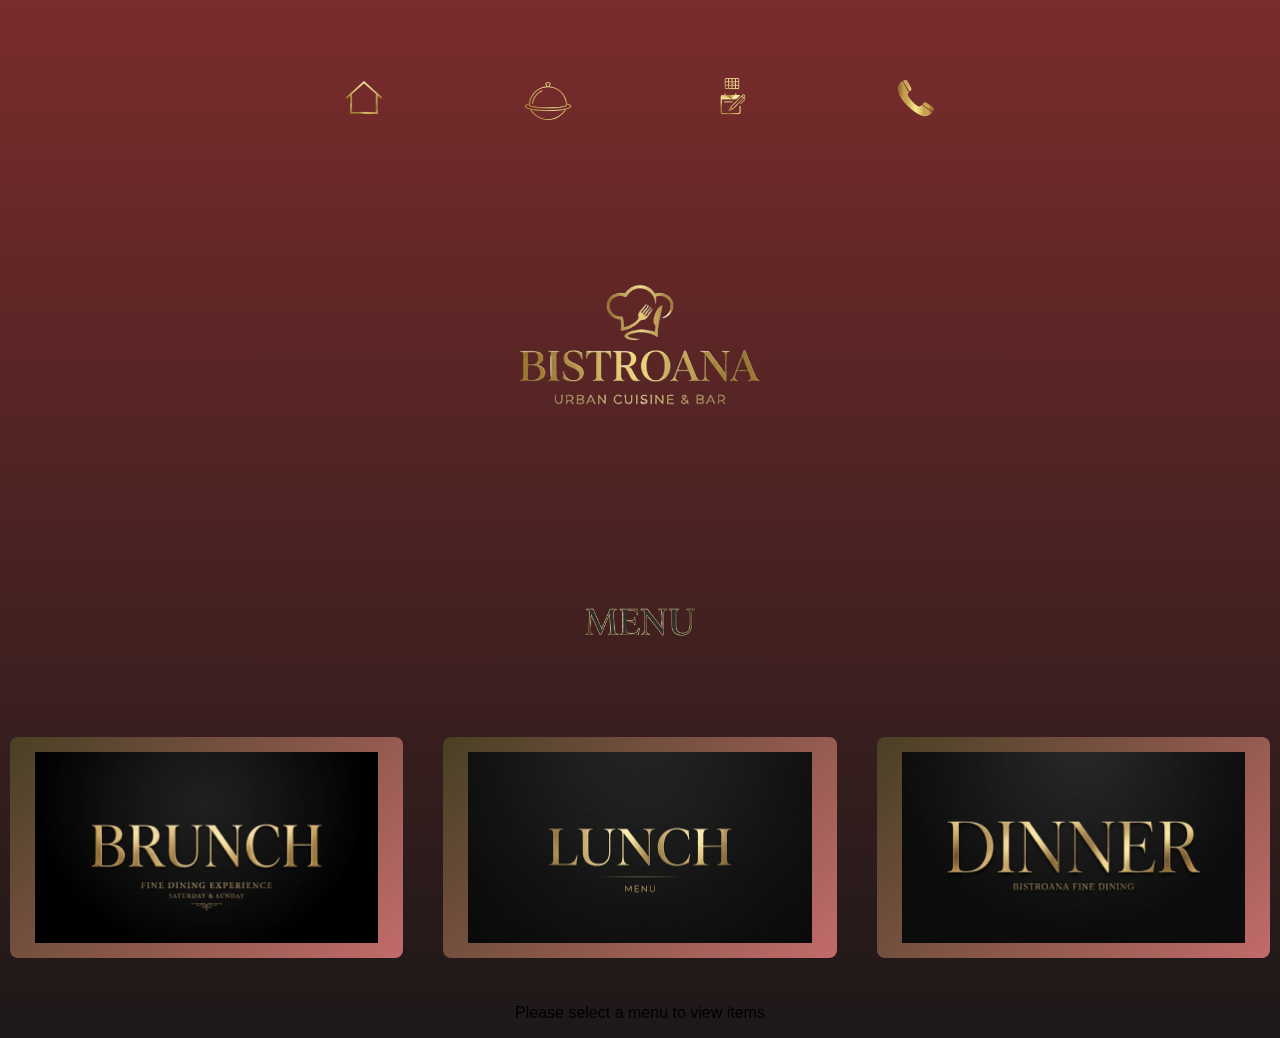
<file: masonbrown/index.html>
<!DOCTYPE html>
<html lang="en">
<head>
  <meta charset="UTF-8">
  <meta name="viewport" content="width=device-width, initial-scale=1.0">
  <title>Bistroana</title>
  <link rel="stylesheet" href="style.css">
</head>

<body>
  <nav id="navbar">
  <ul>
    <li><a href="index.html"><img src="images/homeicon.png" alt="Home"></a></li> 
    <li><a href="#"><img src="images/navbarmenulogo.png" alt="Menu"></a></li>
    <li><a href="reservation.html" target="_blank" rel="noopener noreferrer">
        <img src="images/reservationlogo.png" alt="Reservations">
    </a></li>
    <li><a href="#"><img src="images/contactus.png" alt="Contact"></a></li>
  </ul>
</nav>

  <h1 id="logo"><img src="images/bistroana.png" alt="Bistroana"></h1>
  <h2 id="menu-title"><img src="images/menulogo.png" alt="Menu"></h2>

  <div id="buttons">
    <button id="brunch-btn"><img src="images/brunchlogo.png" alt="Brunch"></button>
    <button id="lunch-btn"><img src="images/lunchlogo.png" alt="Lunch"></button>
    <button id="dinner-btn"><img src="images/dinnerlogo.png" alt="Dinner"></button>
  </div>

  <div id="menu-display">
    <p>Please select a menu to view items</p>
  </div>

  <script src="script.js"></script>
</body>
</html>
</file>
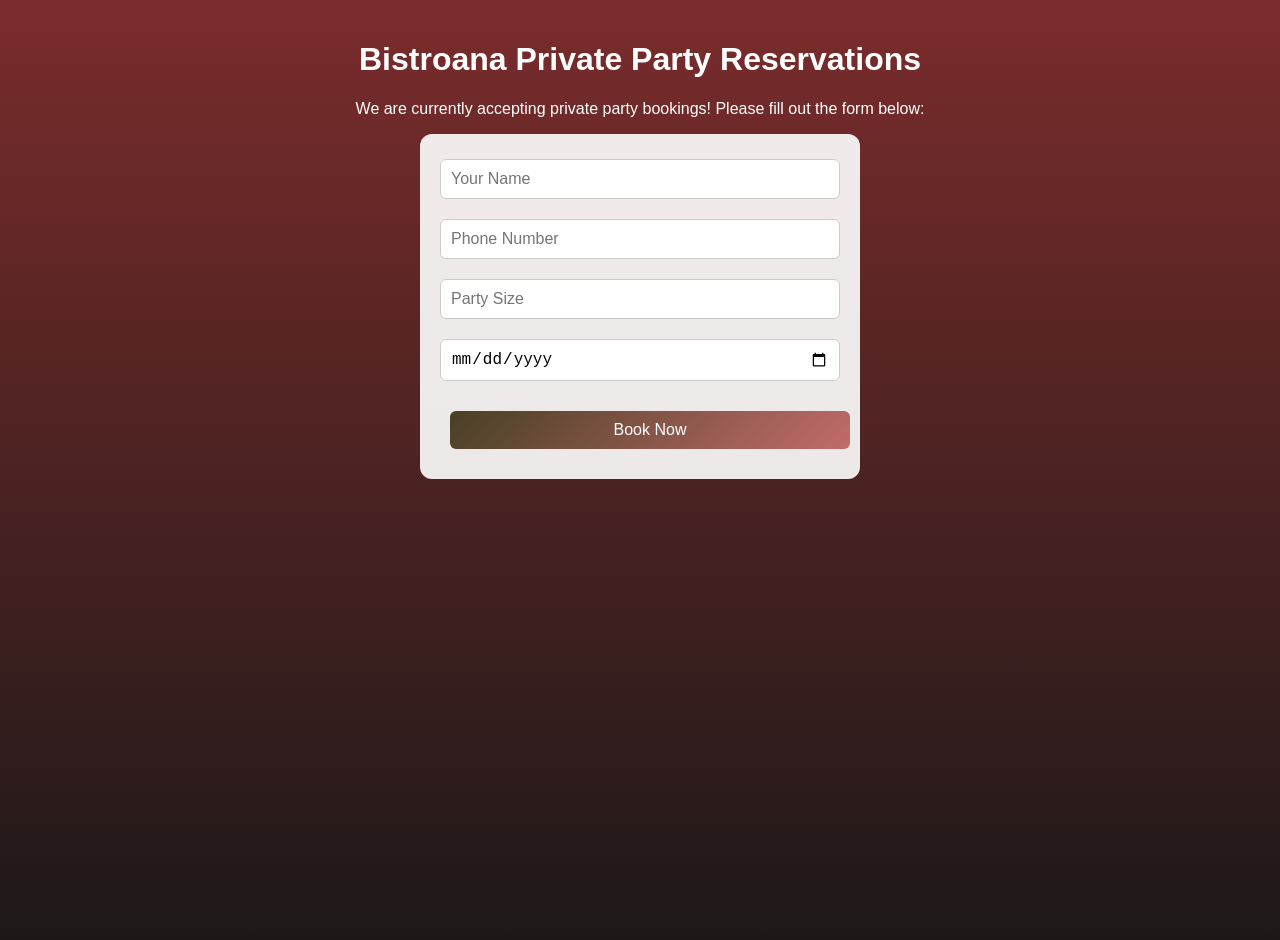
<file: masonbrown/reservation.html>
<!DOCTYPE html>
<html lang="en">
<head>
  <meta charset="UTF-8">
  <meta name="viewport" content="width=device-width, initial-scale=1.0">
  <title>Bistroana Reservations</title>
  <link rel="stylesheet" href="style.css">
  <style>
    body {
      font-family: Arial, sans-serif;
      text-align: center;
      padding: 20px;
      background: linear-gradient(#7b2c2c, #1d1818);
      color: white;
    }
    form {
      background-color: rgba(255,255,255,0.9);
      color: #000;
      padding: 20px;
      border-radius: 12px;
      max-width: 400px;
      margin: 0 auto;
      display: flex;
      flex-direction: column;
      gap: 15px;
    }
    input, select {
      padding: 10px;
      font-size: 16px;
      border-radius: 8px;
      border: 1px solid #ccc;
    }
    button {
      padding: 12px;
      background-color: #c26b6b;
      border: none;
      color: white;
      font-size: 18px;
      cursor: pointer;
      border-radius: 8px;
    }
    button:hover {
      background-color: #cbb043;
    }

    /* Confirmation message styles */
    #confirmation {
      margin-top: 20px;
      font-weight: bold;
      opacity: 0;                 /* start hidden */
      transition: opacity 0.8s ease; /* smooth fade-in */
    }
    #confirmation.show {
      opacity: 1;                 /* fade in */
    }
  </style>
</head>
<body>

  <h1>Bistroana Private Party Reservations</h1>
  <p>We are currently accepting private party bookings! Please fill out the form below:</p>

  <form id="reservation-form">
    <input type="text" id="name" placeholder="Your Name" required>
    <input type="tel" id="phone" placeholder="Phone Number" required>
    <input type="number" id="party-size" placeholder="Party Size" min="1" required>
    <input type="date" id="date" required>
    <button type="submit">Book Now</button>
  </form>

  <p id="confirmation"></p>

  <script>
    const form = document.getElementById('reservation-form');
    const confirmation = document.getElementById('confirmation');

    form.addEventListener('submit', function(e) {
      e.preventDefault();

      const name = document.getElementById('name').value;
      const phone = document.getElementById('phone').value;
      const partySize = document.getElementById('party-size').value;
      const date = document.getElementById('date').value;

      // Set confirmation message
      confirmation.textContent = `Thank you, ${name}! Your reservation for ${partySize} people on ${date} has been received. We will contact you at ${phone}.`;

      // Add class to fade in
      confirmation.classList.add('show');

      // Reset form
      form.reset();

      // Optional: remove fade-in after 5 seconds
      setTimeout(() => {
        confirmation.classList.remove('show');
      }, 5000);
    });
  </script>

</body>
</html>
</file>
<file: masonbrown/style.css>
body {
  min-height: 100vh;
  margin: 0;
  font-family: Arial, sans-serif;
  text-align: center;
  background-image: linear-gradient(#7b2c2c, #1d1818);
  background-repeat: no-repeat;
  background-size: cover;
}

#logo img {
  max-width: 300px;
  height: auto;
  margin-bottom: 20px;
}

#buttons {
  margin-bottom: 20px;
}

button {
  font-size: 40px;
  margin: 10px;
  padding: 15px 25px;
  cursor: pointer;
  background: linear-gradient(135deg, #484024, #c26b6b);
  background-color: #c26b6b;
  border: none;
  border-radius: 8px;
  transition: transform 0.2s ease, background-color 0.2s ease, box-shadow 0.2s ease;
  overflow: hidden;
}

button:hover {
  transform: translateY(-5px);
  background: linear-gradient(135deg, #b0b0af, #cbb043);
  background-color: #cbb043;
  box-shadow: 0 8px 15px rgba(0,0,0,0.3);
}

#menu-display {
  display: flex;
  flex-wrap: wrap;
  justify-content: center;
  gap: 20px;
  margin-top: 20px;
}
nav {
  display: flex;
  flex-wrap: wrap;
  justify-content: center;
  gap: 20px;
  margin-top: 20px; 
  padding: 15px;
  border-radius: 8px;
  box-shadow: 0 4px px rgba(0,0,0,0.2);
  gap: 30px;

}

.menu-card {

   background: linear-gradient(135deg, #cbb043, #753549);
  padding: 20px;
  border-radius: 12px;
  box-shadow: 0 8px 15px rgba(0,0,0,0.2);
  width: 250px;
  text-align: center;
  transition: transform 0.2s ease, box-shadow 0.2s ease;
}

.menu-card:hover {
  transform: translateY(-5px);
  box-shadow: 0 12px 20px rgba(0,0,0,0.3);
   background: linear-gradient(135deg, #cbb043, #5f5156);
}

.menu-card h3 {
  margin-bottom: 10px;
  font-size: 20px;
  color: #810d0d;
}

.menu-card p {
  font-size: 16px;
  color: #333;
}

#menu-title img {
  max-width: 150px; 
  width: 100%;       
  height: auto;     
  vertical-align: middle;
  margin-bottom: 10px; 
}
button img {
  width: 100%;           
  height: 100%;
  object-fit: cover;     
  display: block; 
}

#buttons {
  display: flex;          
  justify-content: center; 
  gap: 20px;              
  margin-bottom: 20px;
}

.menu-card img {
  width: 100%;
  height: 150px;
  object-fit: cover;
  border-radius: 12px;
  
}
nav ul {
  display: flex;          
  gap: 30px;              
  list-style: none;       
  padding: 0;             
  margin: 0;              
}

nav ul li a {
  text-decoration: none;  
           
  font-size: 18px;
  padding: 8px 12px;
  transition: background 0.2s;
  display: flex;            
  justify-content: center;  
  align-items: center;      /* center image vertically */
}

nav ul li a:hover {
  background-color: rgba(255, 255, 255, 0);
  border-radius: 5px;
}
nav ul li a img {
  padding: 20px 30px; /* space around the icon */
  width: 70px;              /* size of the icon */
  height: 70px;
  object-fit: contain;      /* keep aspect ratio */
  display: block;           /* removes bottom spacing */
}

nav img:hover {
  transform: scale(1.45); /* slightly enlarge on hover */
  transition: transform 0.2s ease-in;
 
}

#reservation {
  background-color: rgba(255, 255, 255, 0.9);
  padding: 30px;
  border-radius: 12px;
  margin: 40px auto;
  max-width: 500px;
  text-align: left;
  box-shadow: 0 8px 15px rgba(0,0,0,0.2);
}

#reservation h2 {
  text-align: center;
  color: #810d0d;
}

#reservation p {
  text-align: center;
  font-size: 16px;
  color: #333;
}

#reservation-form input, #reservation-form button {
  width: 100%;
  padding: 10px;
  margin-top: 5px;
  border-radius: 6px;
  border: 1px solid #ccc;
  box-sizing: border-box;
}

#reservation-form button {
  background-color: #c26b6b;
  color: white;
  font-size: 16px;
  cursor: pointer;
  margin-top: 15px;
  border: none;
}

#reservation-form button:hover {
  background-color: #cbb043;
}
/* Fullscreen overlay for the enlarged image */
#image-overlay {
  position: fixed;
  top: 0;
  left: 0;
  width: 100%;
  height: 100%;
  background-color: rgba(0,0,0,0.8);
  display: none; /* hidden by default */
  justify-content: center;
  align-items: center;
  z-index: 1000;
}

#image-overlay img {
  max-width: 90%;
  max-height: 90%;
  border-radius: 12px;
  box-shadow: 0 8px 25px rgba(0,0,0,0.5);
  transition: transform 0.2s ease;
}

#image-overlay img:hover {
  transform: scale(1.05);
  cursor: zoom-out;
}
</file>
